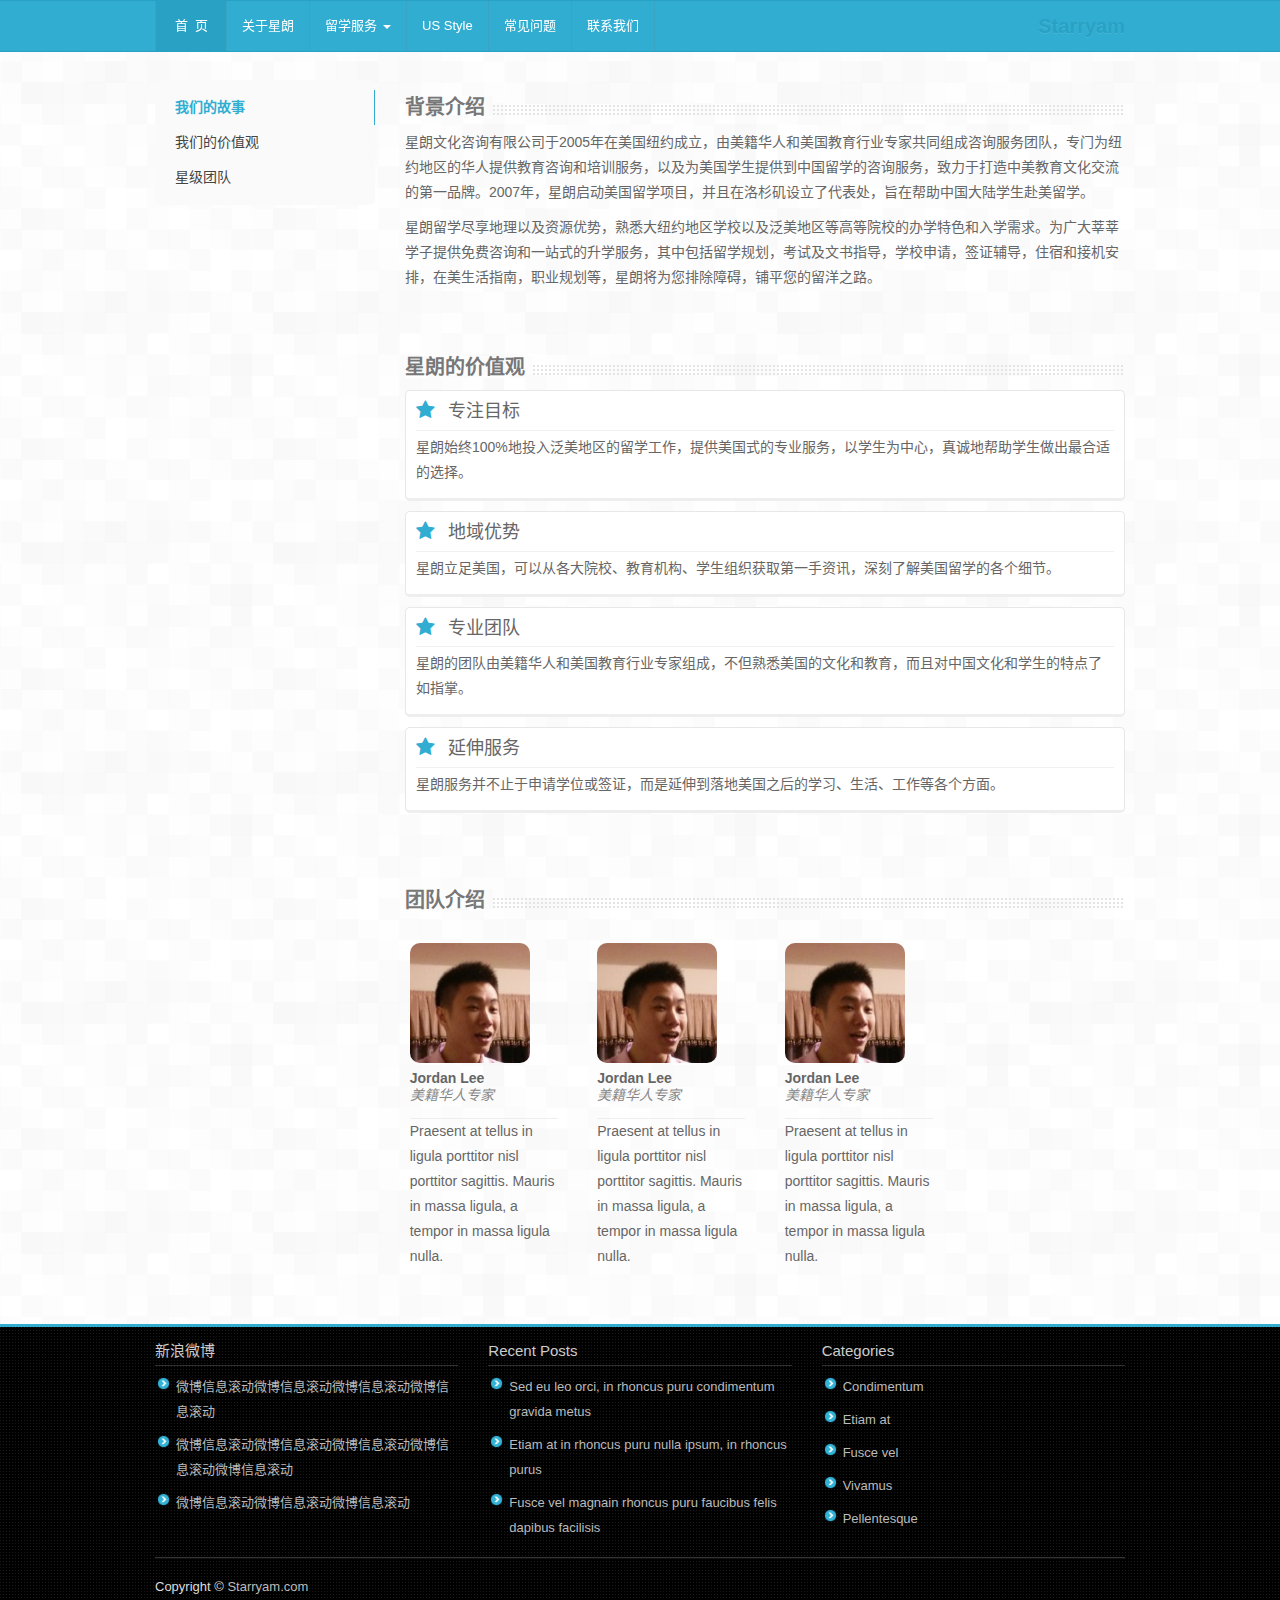
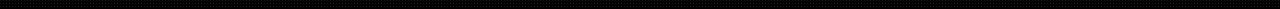
<file: HTML/about.html>
<!DOCTYPE html>
<html lang="zh-CN">
<head>
  <title>Starryam test</title>
  <meta charset="utf-8">
  <meta name="viewport" content="width=device-width, initial-scale=1.0">
  <meta name="description" content="">
  <link rel="stylesheet" href="css/bootstrap.min.css" media="screen">
  <link rel="stylesheet" href="css/base.css">
  <link rel="stylesheet" href="css/blue.css">
  <link rel="stylesheet" href="css/slider.css">
  <link rel="stylesheet" href="css/font-awesome.min.css">
  <!--[if IE 7]>
    <link rel="stylesheet" href="css/font-awesome-ie7.min.css">
  <![endif]-->
  <!-- HTML5 shim and Respond.js IE8 support of HTML5 elements and media queries -->
  <!--[if lt IE 9]>
    <script src="js/html5shiv.js"></script>
    <script src="js/respond.min.js"></script>
  <![endif]-->
</head>
<body>
  <div id="bootstrapCssTest" class="hide"></div>
  <!--[if lte IE 6]><p class="browser-support">
    我们的网站可能无法在您的浏览器上正常显示。请更新一个新版本的浏览器：<br>
    <a href="//www.google.com/chrome">Google Chrome</a>
    <a href="//www.mozilla.org/firefox">Firefox</a>
    <a href="//www.microsoft.com/windows/internet-explorer/">Internet Explorer</a>
  </p><![endif]-->

  <header role="banner">
    <!-- Navigation Starts -->
    <div class="navbar navbar-default navbar-fixed-top">
      <div class="container">
        <button type="button" class="navbar-toggle" data-toggle="collapse" data-target=".navbar-ex1-collapse">
          <span class="sr-only">Toggle navigation</span>
          <span class="icon-bar"></span>
          <span class="icon-bar"></span>
          <span class="icon-bar"></span>
        </button>
        <a class="navbar-brand" href="#">Starryam</a>
        <nav class="collapse navbar-collapse navbar-ex1-collapse" role="navigation">
          <ul class="nav navbar-nav">
            <li class="active"><a href="#">&nbsp;首&nbsp;&nbsp;页&nbsp;</a></li>
            <li><a href="#">关于星朗</a></li>
            <li class="dropdown">
              <a href="#" class="dropdown-toggle" data-toggle="dropdown">留学服务 <b class="caret"></b></a>
              <ul class="dropdown-menu">
                <li><a href="#">高中项目</a></li>
                <li><a href="#">本科项目</a></li>
                <li><a href="#">硕博项目</a></li>
              </ul>
            </li>
            <li><a href="#">US Style</a></li>
            <li><a href="#">常见问题</a></li>
            <li><a href="#">联系我们</a></li>
          </ul>
        </nav>
      </div>
    </div>
    <!-- Navigation Ends -->
    <!-- Home banner Starts -->
    <!-- <div class="home-banner-narrow">
      <div class="container">
        <div class="row">
        </div>
      </div>
    </div> -->
    <!-- Home banner Ends -->
  </header>

  <!-- Main content strats -->
  <main role="main">
    <div class="container">
      <div class="row">
        <div class="col-md-3">
          <div class="hidden-print" id="sidenav">
            <ul class="nav sidenav">
              <li><a href="#bg">我们的故事</a></li>
              <li>
                <a href="#feature">我们的价值观</a>
                <ul class="nav">
                  <li><a href="#feature1">专注目标</a></li>
                  <li><a href="#feature2">地域优势</a></li>
                  <li><a href="#feature3">专业团队</a></li>
                  <li><a href="#feature4">延伸服务</a></li>
                </ul>
              </li>
              <li><a href="#team">星级团队</a></li>
            </ul>
          </div>
        </div>

        <div class="col-md-9">

          <div class="section" id="bg">
            <h3><span>背景介绍</span></h3>
            <!-- para -->
            <p>星朗文化咨询有限公司于2005年在美国纽约成立，由美籍华人和美国教育行业专家共同组成咨询服务团队，专门为纽约地区的华人提供教育咨询和培训服务，以及为美国学生提供到中国留学的咨询服务，致力于打造中美教育文化交流的第一品牌。2007年，星朗启动美国留学项目，并且在洛杉矶设立了代表处，旨在帮助中国大陆学生赴美留学。</p>
            <p>星朗留学尽享地理以及资源优势，熟悉大纽约地区学校以及泛美地区等高等院校的办学特色和入学需求。为广大莘莘学子提供免费咨询和一站式的升学服务，其中包括留学规划，考试及文书指导，学校申请，签证辅导，住宿和接机安排，在美生活指南，职业规划等，星朗将为您排除障碍，铺平您的留洋之路。</p>
          </div>

          <div class="section" id="feature">
            <h3><span>星朗的价值观</span></h3>

            <div class="row">
              <div class="col-md-12 col-sm-3">
                <div class="feature-about">
                 <h4><span><i class="icon-star"></i> 专注目标</span></h4>
                 <p>星朗始终100%地投入泛美地区的留学工作，提供美国式的专业服务，以学生为中心，真诚地帮助学生做出最合适的选择。</p>
                </div>
              </div>
              <div class="col-md-12 col-sm-3">
                <div class="feature-about">
                 <h4><span><i class="icon-star"></i> 地域优势</span></h4>
                 <p>星朗立足美国，可以从各大院校、教育机构、学生组织获取第一手资讯，深刻了解美国留学的各个细节。</p>
                </div>
              </div>
              <div class="col-md-12 col-sm-3">
                <div class="feature-about">
                 <h4><span><i class="icon-star"></i> 专业团队</span></h4>
                 <p>星朗的团队由美籍华人和美国教育行业专家组成，不但熟悉美国的文化和教育，而且对中国文化和学生的特点了如指掌。</p>
                </div>
              </div>
              <div class="col-md-12 col-sm-3">
                <div class="feature-about">
                 <h4><span><i class="icon-star"></i> 延伸服务</span></h4>
                 <p>星朗服务并不止于申请学位或签证，而是延伸到落地美国之后的学习、生活、工作等各个方面。</p>
                </div>
              </div>
            </div>

          </div>

          <div class="section" id="team">
            <h3><span>团队介绍</span></h3>

            <div class="team">
              <div class="row">
                <!-- Staff #1 -->
                <div class="col-md-3 col-sm-3 col-xs-6">
                  <div class="staff ">
                    <div class="pic">
                      <img src="img/lee.jpg" alt="" class="img-responsive">
                    </div>
                    <div class="details">
                      <div class="desig pull-left">
                        <p class="name">Jordan Lee</p>
                        <em>美籍华人专家</em>
                      </div>
                      <div class="clearfix"></div>
                      <p class="adesc">Praesent at tellus in  ligula porttitor nisl porttitor sagittis. Mauris in massa ligula, a tempor in massa ligula nulla. </p>
                    </div>
                  </div>
                </div>
                <!-- Staff #2 -->
                <div class="col-md-3 col-sm-3 col-xs-6">
                  <div class="staff ">
                    <div class="pic">
                      <img src="img/lee.jpg" alt="" class="img-responsive">
                    </div>
                    <div class="details">
                      <div class="desig pull-left">
                        <p class="name">Jordan Lee</p>
                        <em>美籍华人专家</em>
                      </div>
                      <div class="clearfix"></div>
                      <p class="adesc">Praesent at tellus in  ligula porttitor nisl porttitor sagittis. Mauris in massa ligula, a tempor in massa ligula nulla. </p>
                    </div>
                  </div>
                </div>
                <!-- Staff #3 -->
                <div class="col-md-3 col-sm-3 col-xs-6">
                  <div class="staff ">
                    <div class="pic">
                      <img src="img/lee.jpg" alt="" class="img-responsive">
                    </div>
                    <div class="details">
                      <div class="desig pull-left">
                        <p class="name">Jordan Lee</p>
                        <em>美籍华人专家</em>
                      </div>
                      <div class="clearfix"></div>
                      <p class="adesc">Praesent at tellus in  ligula porttitor nisl porttitor sagittis. Mauris in massa ligula, a tempor in massa ligula nulla. </p>
                    </div>
                  </div>
                </div>
              </div>                 
            </div>
                
          </div>

        <!-- </div> -->

      </div>
    </div>

  </main>   

  <!-- Main content ends --> 

  <!-- Footer Starts -->

  <footer>
    <div class="container">
      <div class="row">
        <div class="col-md-4">
          <!-- Widget 1 -->
          <div class="widget">
            <h4>新浪微博</h4>
            <ul>
              <li><a href="#">微博信息滚动微博信息滚动微博信息滚动微博信息滚动</a></li>
              <li><a href="#">微博信息滚动微博信息滚动微博信息滚动微博信息滚动微博信息滚动</a></li>
              <li><a href="#">微博信息滚动微博信息滚动微博信息滚动</a></li>
            </ul>
          </div>
        </div>
        <div class="col-md-4">
          <!-- widget 2 -->
          <div class="widget">
            <h4>Recent Posts</h4>
            <ul>
              <li><a href="#">Sed eu leo orci, in rhoncus puru condimentum gravida metus</a></li>
              <li><a href="#">Etiam at in rhoncus puru nulla ipsum, in rhoncus purus</a></li>
              <li><a href="#">Fusce vel magnain rhoncus puru faucibus felis dapibus facilisis</a></li>
            </ul>
          </div>
        </div>
        <div class="col-md-4">
          <!-- Widget 3 -->
          <div class="widget">
            <h4>Categories</h4>
            <ul>
              <li><a href="#">Condimentum</a></li>
              <li><a href="#">Etiam at</a></li>
              <li><a href="#">Fusce vel</a></li>
              <li><a href="#">Vivamus</a></li>
              <li><a href="#">Pellentesque</a></li>
            </ul>
          </div>
        </div>       
      </div>
      <div class="row">
        <div class="col-md-12">
          <hr />
          <p class="copy">
            Copyright © <a href="#">Starryam.com</a>
          </p>
        </div>
      </div>
    </div>
  </footer>

  <!-- Footer Ends -->


  <script src="//lib.sinaapp.com/js/jquery/1.10.2/jquery-1.10.2.min.js"></script>
  <script>window.jQuery || document.write('<script src="js/jquery-1.10.2.min.js"><\/script>')</script>
  <script src="//lib.sinaapp.com/js/bootstrap/v3.0.0/js/bootstrap.min.js"></script>
  <script>
    if (typeof($.fn.modal) === 'undefined') {
      document.write('<script src="js/bootstrap.min.js"><\/script>');
    }
  </script>
  <script>
    $(document).ready(function() {
      if ($('#bootstrapCssTest').is(':visible') === true) {
        $('head').prepend('<link rel="stylesheet" href="css/bootstrap.min.css">');
      }
    });
  </script>
  <script src="js/modernizr.custom.js"></script>
  <script src="js/jquery.cslider.js"></script>
  <script>
    $(function() {   
      $('#da-slider').cslider({
        autoplay  : true,
        interval : 6000
      });   
    });
  </script>
  <script>
    $('body').scrollspy({ target: '#sidenav' })
  </script>
  <script>
    $('#sidenav').affix({
      offset: {
        top: 10, bottom: 5,
        bottom: function () {
          return (this.bottom = $("footer").outerHeight(true))
        }
      }
    })
  </script>

  <!-- begin olark code -->
  <script data-cfasync="false" type='text/javascript'>/*<![CDATA[*/window.olark||(function(c){var f=window,d=document,l=f.location.protocol=="https:"?"https:":"http:",z=c.name,r="load";var nt=function(){
  f[z]=function(){
  (a.s=a.s||[]).push(arguments)};var a=f[z]._={
  },q=c.methods.length;while(q--){(function(n){f[z][n]=function(){
  f[z]("call",n,arguments)}})(c.methods[q])}a.l=c.loader;a.i=nt;a.p={
  0:+new Date};a.P=function(u){
  a.p[u]=new Date-a.p[0]};function s(){
  a.P(r);f[z](r)}f.addEventListener?f.addEventListener(r,s,false):f.attachEvent("on"+r,s);var ld=function(){function p(hd){
  hd="head";return["<",hd,"></",hd,"><",i,' onl' + 'oad="var d=',g,";d.getElementsByTagName('head')[0].",j,"(d.",h,"('script')).",k,"='",l,"//",a.l,"'",'"',"></",i,">"].join("")}var i="body",m=d[i];if(!m){
  return setTimeout(ld,100)}a.P(1);var j="appendChild",h="createElement",k="src",n=d[h]("div"),v=n[j](d[h](z)),b=d[h]("iframe"),g="document",e="domain",o;n.style.display="none";m.insertBefore(n,m.firstChild).id=z;b.frameBorder="0";b.id=z+"-loader";if(/MSIE[ ]+6/.test(navigator.userAgent)){
  b.src="javascript:false"}b.allowTransparency="true";v[j](b);try{
  b.contentWindow[g].open()}catch(w){
  c[e]=d[e];o="javascript:var d="+g+".open();d.domain='"+d.domain+"';";b[k]=o+"void(0);"}try{
  var t=b.contentWindow[g];t.write(p());t.close()}catch(x){
  b[k]=o+'d.write("'+p().replace(/"/g,String.fromCharCode(92)+'"')+'");d.close();'}a.P(2)};ld()};nt()})({
  loader: "static.olark.com/jsclient/loader0.js",name:"olark",methods:["configure","extend","declare","identify"]});
  /* custom configuration goes here (www.olark.com/documentation) */
  olark.identify('5524-873-10-4992');/*]]>*/</script><noscript><a href="https://www.olark.com/site/5524-873-10-4992/contact" title="Contact us" target="_blank">Questions? Feedback?</a> powered by <a href="http://www.olark.com?welcome" title="Olark live chat software">Olark live chat software</a></noscript>
  <!-- end olark code -->

</body>
</html>
</file>
<file: HTML/css/base.css>
body {
  font: 14px 'Helvetica Neue', Helvetica, Arial, 'Hiragino Sans GB', 'Microsoft YaHei', sans-serif;
  background: #fff url('../img/body-bg.png') repeat;
  line-height: 25px;
  text-shadow: none !important;
  color: #444;
  padding-top: 50px;
}

h1, 
h2, 
h3, 
h4, 
h5, 
h6 {
  font-weight: normal;
  color: #666;
  margin: 3px 0;
  padding: 3px 0;
}

hr {
  margin: 3px 0 15px 0;
  padding: 0;
  border-top: 0;
  border-bottom: 1px solid #eee;
  height: 0;
}

.bor {
  height: 20px;
  margin: 20px 0 15px 0;
  background: url('../img/dot.png') repeat-x;
}

.center {
  text-align: center;
}

a:hover,
a:active,
a:focus {
  outline: 0;
}

:focus {
  outline: none;
}

::-moz-focus-inner {
  border: 0;
}

.form {
  margin: 10px 0;
}

.well {
  padding: 5px 10px;
  background: #eee url('../img/element-bg.png') repeat;
}

/* Image alignment for WP */

.alignleft,
img.alignleft {
  margin-right: 8px;
  margin-top: 5px;
  display: inline;
  float: left;
}

.alignright,
img.alignright {
  margin-left: 8px;
  margin-top: 5px;
  display: inline;
  float: right;
}
   
.aligncenter,
img.aligncenter {
  margin-right: auto;
  margin-left: auto;
  display: block;
  clear: both;
}

/* Button */

.button {
  margin: 10px 0px;
}

.button a,
.button a:visited {
  color: #fff;
  padding: 2px 10px;
  font-size: 14px;
  border-radius: 5px;
  display: inline-block;
  text-align: center;
  behavior: url('js/PIE.htc');
}

.button a:hover {
  color: #fff;
  text-decoration: none;
}

a.btn,
a.btn:visited,
a.btn:hover {
  color: #333 !important;
}

a.btn-primary,
a.btn-primary:visited,
a.btn-primary:hover,
a.btn-warning,
a.btn-warning:visited,
a.btn-warning:hover,
a.btn-danger,
a.btn-danger:visited,
a.btn-danger:hover,
a.btn-success,
a.btn-success:visited,
a.btn-success:hover,
a.btn-info,
a.btn-info:visited,
a.btn-info:hover,
a.btn-inverse,
a.btn-inverse:visited,
a.btn-inverse:hover {
  color: #fff !important;
}

.container {
  max-width: 1000px;
}

.browser-support {
  margin: 0;
  background-color: #a94d59;
  color: #fff;
  font-weight: bold;
  padding: 10px;
  line-height: 1.6em;
}
.browser-support a,
.browser-support a:hover {
  color: #fff;
  text-decoration: underline;
  margin-right: 1.5em;
}

/* Navigation */

.navbar {
  margin: 0;
}

.navbar > .container {
  max-width: 1000px;
}

.navbar {
  border-radius: 0;
  background-image: none;
  background-repeat: no-repeat;
  filter: none !important;
  border-left: 0 !important;
  border-right: 0 !important;
}

.navbar-collapse {
  padding-left: 0;
}

.navbar .navbar-brand {
  padding-right: 0;
  padding-left: 0;
  float: right;
  font-weight: bold;
  font-size: 20px;
  line-height: 20px;
  text-shadow: 0 1px 0 rgba(255,255,255,.1), 0 0 30px rgba(255,255,255,.125);
  -webkit-transition: all .2s linear;
  -moz-transition: all .2s linear;
  -o-transition: all .2s linear;
  transition: all .2s linear;
}

.navbar .navbar-brand:hover {
  color: #fff;
  text-decoration: none;
  text-shadow: 0 1px 0 rgba(255,255,255,.1), 0 0 30px rgba(255,255,255,.4);  
}

.navbar button {
  font-size: 13px;
  padding: 8px 10px;
  color: #fff !important;
  text-shadow: none !important;
}

.navbar button:hover {
  color: #fff !important;
} 

.navbar-default .navbar-toggle .icon-bar {
  background-color: #fff;
}

.navbar .caret {
  border-top-color: #fff !important;
  border-bottom-color: #fff !important;
}

.navbar .nav > li > a {
  text-shadow: none !important;
  padding: 15px;
  color: #fff !important;
  -webkit-transition: background 1s ease;
  -moz-transition: background 1s ease;
  -o-transition: background 1s ease;
  transition: background 1s ease;
  font-size: 13px !important;
}

.navbar .nav > li > a:hover {
  color: #fff !important;
  -webkit-transition: background 1s ease;
  -moz-transition: background 1s ease;
  -o-transition: background 1s ease;
  transition: background 1s ease;
}

.navbar .nav .active > a,
.navbar .nav .active > a:hover,
.navbar .nav .active > a:focus {
  color: #ffffff;
  box-shadow: none;
}

.nav-collapse a {
  font-weight: normal !important;
  text-shadow: none !important;
}

.dropdown-menu{
  border-radius: 0 !important;
  box-shadow: none !important;
  border-bottom: none !important;
  padding: 0 0;
  margin: 0;
  text-shadow: none !important;
  z-index: 2000;
}

.dropdown-menu a {
  padding: 8px 10px !important;
  color: #fff !important;
  -webkit-transition: background 1s ease;
  -moz-transition: background 1s ease;
  -o-transition: background 1s ease;
  transition: background 1s ease;
  font-size: 13px !important;
  text-shadow: none !important;
}

.dropdown-menu a:hover,
.dropdown-menu a:focus {
  filter: none !important;
  -webkit-transition: background 1s ease;
  -moz-transition: background 1s ease;
  -o-transition: background 1s ease;
  transition: background 1s ease;
}

.dropdown-menu::after,
.dropdown-menu::before {
  border: none !important;
}

/* Sidebar Navigation */

#sidenav.affix {
  position: static;
}

.sidenav {
  margin-top: 30px;
  margin-bottom: 30px;
  padding-top: 10px;
  padding-bottom: 10px;
  text-shadow: 0 1px 0 #fff;
  background-color: #fafafa;
  border-radius: 5px;
}

#sidenav .nav > li > a {
  display: block;
  color: #444;
  padding: 5px 20px;
}

#sidenav .nav > li > a:hover,
#sidenav .nav > li > a:focus {
  text-decoration: none;
  background-color: #eaeaea;
  border-right: 1px solid #dadada;
}

#sidenav .nav > .active > a,
#sidenav .nav > .active:hover > a,
#sidenav .nav > .active:focus > a {
  font-weight: bold;
  background-color: transparent;
}

#sidenav .nav .nav {
  display: none; /* Hide by default, but at >768px, show it */
  margin-bottom: 8px;
}

#sidenav .nav .nav > li > a {
  padding-top:    3px;
  padding-bottom: 3px;
  padding-left: 30px;
  font-size: 90%;
}

/* Home banner */

.home-banner {
  height: 300px;
  border-bottom: 1px solid #ddd;
  background: url('../img/banner144.jpg') 50% no-repeat;
}

.logo {
  float: left;
  width: 100px;
  padding-left: 15px;
  padding-top: 25px;
}

.logo a,
.logo a:visited,
.logo a:hover {
  color: #fff;
  text-decoration: none;
  font-size: 40px;
  line-height: 50px;
}

.slogan {
  color: #fff;
  float: right;
  padding: 80px 30% 0 0;
  font-size: 20px;
  text-align: right;
}

.slogan p {
  font-size: 31.5px;
}

/* Features */

.feature-sector {
  width: 100%;
}

.feature {
  width: 200px;
  height: 200px;
  margin: 10px auto;
  background: #eee url("../img/element-bg.png") repeat;
  border-radius: 250px;
  border: 5px solid #fff;
  box-shadow: 0 0 3px #aaa;
  text-align: center;
  -webkit-transition: border 1s ease;
  -moz-transition: border 1s ease;
  -o-transition: border 1s ease;
  transition: border 1s ease;
  behavior: url('js/PIE.htc');
}

.feature:hover {
  -webkit-transition: border 1s ease;
  -moz-transition: border 1s ease;
  -o-transition: border 1s ease;
  transition: border 1s ease;
}

.fmatter {
  width: 80%;
  margin: 10px auto;
  padding-top: 15px;
  line-height: 19px;
  font-size: 13px;
  color: #666;
}

.fmatter i {
  font-size: 40px;
  width: 40px;
  margin-bottom: 12px;
}

.feature-about {
  background:#fff;
  padding:3px 10px;
  border:1px solid #e7e7e7;
  margin-bottom:10px;
  border-radius:5px;
  border-bottom:3px solid #eee;
}

.feature-about h4 {
  padding:3px 0px 8px 0px;
  margin:3px 0px 4px 0px;
  border-bottom:1px solid #f1f1f1;
}

.feature-about i {
  font-size:20px;
  margin-top:3px;
  margin-right:8px;
}

/* About */

.about-hero {
  margin-top: 20px;
  padding: 15px 20px 10px 20px;
  background: #fafafa;
  border-radius: 4px;
  box-shadow: inset 0px 0px 1px #ccc;
  border: 1px solid #eee;
  font-size: 15px;
  behavior: url('js/PIE.htc');
}

.team {
  margin-top: 20px;
}

.team .staff {
  float: left;
}

.team .pic {
  margin-bottom: 5px;
}

.team .pic img {
  max-width: 120px;
  border-radius: 10px;
  behavior: url('js/PIE.htc');
}

.team .details {
  margin-top: 10px;
  margin-bottom: 20px;
}

.team .details .name {
  font-weight: bold;
  line-height: 10px;
  padding: 0;
  margin: 0;
}

.team .details em {
  color: #888;
}

.team .details .adesc {
  max-width: 300px;
  margin: 0 auto;
  border-top: 1px solid #eee;
  margin-top: 10px;
}

/* Testimonial */

.testimonial {
  background: #fff;
  padding: 8px 12px;
  margin: 5px 0 0 0;
  border: 1px solid #eee;
  color: #777;
  font-style: italic;
}

.testimonial img {
  border-radius: 10px;
  float: right;
  width: 50%;
  max-width: 120px;
  padding-left: 1em;
  padding-bottom: 1em;
  behavior: url('js/PIE.htc');
}

.testimonial-arrow {
  border-style: dashed;
  border-color: transparent;
  border-width: .63em;
  display: -moz-inline-box;
  display: inline-block;
  font-size: 12px;
  line-height: 0;
  height: 0;
  line-height: 0;
  position: relative;
  vertical-align: middle;
  width: 0;
  border-top-width: 1em;
  border-top-style: solid;
  top: -6px;
  left: 20px;
}

.tauth {
  position: relative;
  top: -6px;
  color: #888;
  left: 10px;
  font-weight: 700;
}

/* Recent Posts */

.recent-post h4 {
  padding-bottom: 8px;
  margin-bottom: 8px;
  border-bottom: 1px solid #eee;
}

.rpost {
  width: 100%;
  border-bottom: 2px solid #eee;
  margin: 0 auto;
  margin-bottom: 10px;
  margin-top: 5px;
  max-width: 220px;
}

.rpost:hover {
  -webkit-transition: border-bottom 1s ease;
  -moz-transition: border-bottom 1s ease;
  -o-transition: border-bottom 1s ease;
  transition: border-bottom 1s ease;
}

.rpost-sector h5 {
  margin: 3px 0;
  padding: 3px 0;
}

.rpost-sector .rdetails {
  line-height: 22px;
  padding: 5px;
  background: #fafafa;
  text-align: center;
}

.rpost-sector .rdetails:hover {
  background: #f7f7f7;
  -webkit-transition: background 1s ease;
  -moz-transition: background 1s ease;
  -o-transition: background 1s ease;
  transition: background 1s ease;
}

.modal img {
  width: 100%;
  max-width: 150px;
}

/* Footer */

footer {
  background: #222 url('../img/fbg.png') repeat;
  margin-top: 10px;
  font-size: 13px;
  padding-top: 10px;
  color: #ddd;
}

footer hr {
  border-top: 1px solid #333;
  padding: 0;
  border-bottom: 1px solid #111;
}

footer h4 {
  font-size: 15px;
  padding-bottom: 6px;
  border-bottom: 1px solid #313131;
  margin-bottom: 4px;
  color: #ccc;
}

footer a,
footer a:visited {
  color: #bbb;
}

footer a:hover {
  color: #888;
  text-decoration: none;
}

footer ul {
  list-style-type: none !important;
  padding: 0;
  margin: 0;
}

footer ul li {
  background-repeat: no-repeat;
  background-position: 2px 7px; 
  background-size:13px 13px;
  padding: 4px 0;
  padding-left: 21px; 
}

footer .widget {
  margin-bottom: 10px;
}

.section {
  padding-top: 90px;
  margin-top: -50px;
  margin-bottom: 20px;
}

.section h3 {
  padding: 0;
  margin: 0 0 5px 0;
  font-size: 20px;
  font-weight: bold;
  line-height: 35px;
  color: #777;
  background: url('../img/dot.png') left center repeat-x;
  background-size: 4px 20px;
}

.section h3 span {
  background: #fff url('../img/body-bg.png') repeat;
  padding-right: 8px;
}

.section p {
 color: #666;
}

/* Responsive */

@media (max-width: 480px) {
  .da-slide h2 {
    width: 100%;
    font-size: 30px;
    top: 40px;
  }
  .da-slide p {
    width: 80%;
    font-size: 15px;
    top: 90px;
  }
  .da-slide .da-link {
    top: 180px;
  }
  .da-slide .da-img {
    display: none;
  }
  .team .staff {
    width: 50%;
  }
  .team .pic img {
    width: 100%;
    max-width: 120px;
  }
}

@media (max-width: 767px) {
  .container {
    max-width: 100%;
  }
  .navbar-fixed-top {
    margin-bottom: 0 !important;
  }
  .navbar .navbar-brand {
    float: left;
  }
  .logo {
    width: 100%;
    text-align: center;
  }
  .slogan {
    padding: 100px 0 0 0;
    float: none;
    text-align: center;
  }
  .navbar .nav {
    border: 0 !important;
  }
  .navbar .nav > li > a {
    border: 0 !important;
  }
  .navbar-collapse {
    padding-left: 15px;
  }
  .dropdown-menu a {
    border-bottom: none !important;
  } 
  .team {
    text-align: center;
  }
  .team .staff {
    padding: 6%;
  }
  .desig {
    float: none;
    display: block;
    clear: both;
  }
  footer {
    padding: 10px 20px;
  } 
}

@media (min-width: 768px) and (max-width: 991px) {
  .navbar-fixed-top {
    margin-bottom: 0 !important;
  }
  .navbar .nav {
    border: 0 !important;
  }
  .navbar .nav > li > a {
    border: 0 !important;
  }
  .dropdown-menu a {
    border-bottom: none !important;
  }
  .slogan {
    padding: 80px 30% 0 0;
  }
  .team .staff {
    padding: 1.5%;
  }
}

@media screen and (min-width: 992px) {
  #sidenav .nav > .active > ul {
    display: block;
  }
  #sidenav.affix,
  #sidenav.affix-bottom {
    width: 220px;
  }
  #sidenav.affix {
    position: fixed; /* Undo the static from mobile first approach */
    top: 80px;
  }
  #sidenav.affix-bottom {
    position: absolute; /* Undo the static from mobile first approach */
  }
  #sidenav.affix-bottom .sidenav,
  #sidenav.affix .sidenav {
    margin-top: 0;
    margin-bottom: 0;
  }
  .team .staff {
    padding: 3%;
  }
}


@media (min-width: 1441px) {
  .home-banner {
    height: 350px;
    border-bottom: 1px solid #ddd;
    background: url('../img/banner168.jpg') 50% no-repeat;
  }
}

@media (min-width: 1681px) {
  .home-banner {
    height: 400px;
    border-bottom: 1px solid #ddd;
    background: url('../img/banner192.jpg') 50% no-repeat;
  }
}
</file>
<file: HTML/css/blue.css>
/* Blue Color CSS */

.color {
  color: #30add1;
}

.content ul li {
  background-image: url("../img/list-b.png");
}

a,
a:visited {
  color: #30add1;
}

a:hover {
  color: #29a1c4;
}

.button a,
.button a:visited {
  background: #30add1;
  border-bottom: 2px solid #29a1c4;
}

.button a:hover {
  background: #29a1c4;
}

.navbar {
  background: #30add1 !important;
  border-top: 1px solid #29a1c4 !important;
  border-bottom: 1px solid #29a1c4 !important; 
}

.navbar .navbar-brand {
  color: #29a1c4;
}

.nav .open>a,
.nav .open>a:hover,
.nav .open>a:focus {
  border-color: #3ba4c2;
}

.navbar button {
  background: #29a1c4 !important;
  border: 0;
}

.navbar button:hover {
  background: #29a1c4 !important;
  border: 0;
}

.navbar .navbar-collapse {
  border-color: #3ba4c2;
}

.navbar .nav {
  border-right: 1px solid #3ba4c2;
}

.navbar .nav > li > a {
  background: #30add1; 
  border-left: 1px solid #3ba4c2;
}

.navbar .nav > li > a:hover {
  background: #29a1c4 !important;
}

.navbar .nav .active > a,
.navbar .nav .active > a:hover,
.navbar .nav .active > a:focus {
  background: #29a1c4 !important;
}

#sidenav .nav > .active > a,
#sidenav .nav > .active:hover > a,
#sidenav .nav > .active:focus > a {
  color: #30add1;
  border-right: 1px solid #30add1;
}

.dropdown-toggle {
  background: #30add1 !important;
}

.dropdown-menu {
  background: #30add1 !important;
  border: 1px solid #29a1c4;
}

.dropdown-menu a {
  background: #30add1 !important;
  border-bottom: 1px solid #29a1c4;
}

.dropdown-menu a:hover,
.dropdown-menu a:focus {
  background: #29a1c4 !important;
}

/* Slider */

.da-slider {
  border-top: 4px solid #30add1;
  border-bottom: 4px solid #30add1;
}

.da-slide h2 {
  color: #30add1;
}

.da-slide .da-link {
  background: #30add1;
}

/* About */

.about-hero .highlight {
  color: #29a1c4;
}

.about .asocial i {
  background: #30add1;
}

/* Feature */

.feature:hover {
  border: 5px solid #30add1;
}

.fmatter i {
  color: #30add1;
}

/* Testimonial */

.testimonial {
  border-bottom: 2px solid #30add1;
}

.testimonial-arrow {
  border-top-color: #30add1;
}

.rpost:hover {
  border-bottom: 2px solid #30add1;
}

.accordion-heading i {
  color: #30add1;
}

.process i {
  color: #30add1;
}

.process-meta span {
  background: #30add1;
}

.feat h4 i {
  color: #30add1;
}

.posts .tags a {
  background: #30add1;
  border: 1px solid #29a1c4;
  border-bottom: 3px solid #29a1c4;
}

.posts .tags a:hover {
  border-bottom: 3px solid #30add1;
  background: #29a1c4;
  border: 1px solid #29a1c4;
}

.paging a:hover {
  background: #30add1;
  border:1px solid #29a1c4;
}

.paging .current {
  background: #30add1;
  border:1px solid #29a1c4;
}

.feature-about i{
color:#30add1;
}

.nav-tabs > li > a:hover {
  background: #30add1;
}

footer {
  border-top: 3px solid #30add1;
}

footer ul li {
  background-image: url("../img/list-b.png");
}
</file>
<file: HTML/css/slider.css>
.da-slider {
  width: 100%;
  height: 300px;
  position: relative;
  margin: 10px auto;
  margin-bottom: 20px;
  overflow: hidden;
  background: url('../img/element-bg.png') repeat 0 0;
    border-bottom: 1px solid #eee;
/*  box-shadow: 0 1px 1px rgba(0,0,0,.2), 0 -2px 1px #fff;
  behavior: url('js/PIE.htc');*/
  -webkit-transition: background-position 1.4s ease-in-out .3s;
  -moz-transition: background-position 1.4s ease-in-out .3s;
  -o-transition: background-position 1.4s ease-in-out .3s;
  -ms-transition: background-position 1.4s ease-in-out .3s;
  transition: background-position 1.4s ease-in-out .3s;
}
.da-slide {
  position: absolute;
  width: 100%;
  height: 100%;
  top: 0;
  left: 0;
  text-align: left;
}
.da-slide-current {
  z-index: 500;
}
.da-slider-fb .da-slide {
  left: 100%;
}
.da-slider-fb .da-slide.da-slide-current {
  left: 0px;
}
.da-slide h2,
.da-slide p,
.da-slide .da-link,
.da-slide .da-img {
  position: absolute;
  opacity: 0;
  left: 110%;
}
.da-slider-fb .da-slide h2,
.da-slider-fb .da-slide p,
.da-slider-fb .da-slide .da-link {
  left: 10%;
  opacity: 1;
}
.da-slider-fb .da-slide .da-img {
  left: 60%;
  opacity: 1;
}
.da-slide h2 {
  color: #777;
  font-size: 46px;
  width: 50%;
  top: 20px;
  white-space: nowrap;
  font-weight: 700;
}
.da-slide p {
  width: 45%;
  top: 85px;
  color: #888;
  font-size: 15px;
  line-height: 26px;
  height: 80px;
  overflow: hidden;
  font-weight: 400;
  /*font-style: italic;*/
}
.da-slide .da-img {
  text-align: center;
  width: 30%;
  top: 85px;
  height: 230px;
  line-height: 320px;
  left: 110%; /*60%*/
}

.da-slide .da-link {
  top: 190px; /*depends on p height*/
  border-radius: 30px;
  box-shadow: 0 1px 1px rgba(0,0,0,.1);
  color: #fff;
  text-shadow: 1px 1px 1px rgba(0,0,0,.2);
  padding: 3px 15px 3px;
  font-size: 15px;
  line-height: 30px;
  width: auto;
  text-align: center;
  behavior: url('js/PIE.htc');
}
.da-slide .da-link:hover {
  background: #777;
    text-decoration: none;
}
.da-dots {
  width: 100%;
  position: absolute;
  text-align: center;
  left: 0;
  bottom: 20px;
  z-index: 1000;
  -moz-user-select: none;
  -webkit-user-select: none;
}
.da-dots span {
  display: inline-block;
  position: relative;
  width: 12px;
  height: 12px;
  border-radius: 50%;
  background: #ddd;
  margin: 3px;
  cursor: pointer;
  box-shadow: 
    1px 1px 1px rgba(0,0,0,.1) inset, 
    1px 1px 1px rgba(255,255,255,.1);
  behavior: url('js/PIE.htc');
}
.da-dots span.da-dots-current:after {
  content: '';
  width: 8px;
  height: 8px;
  position: absolute;
  top: 2px;
  left: 2px;
  border-radius: 50%;
  background: rgb(255,255,255);
  background: -moz-linear-gradient(top, rgba(255,255,255,1) 0%, rgba(246,246,246,1) 47%, rgba(237,237,237,1) 100%);
  background: -webkit-gradient(linear, left top, left bottom, color-stop(0%,rgba(255,255,255,1)), color-stop(47%,rgba(246,246,246,1)), color-stop(100%,rgba(237,237,237,1)));
  background: -webkit-linear-gradient(top, rgba(255,255,255,1) 0%,rgba(246,246,246,1) 47%,rgba(237,237,237,1) 100%);
  background: -o-linear-gradient(top, rgba(255,255,255,1) 0%,rgba(246,246,246,1) 47%,rgba(237,237,237,1) 100%);
  background: -ms-linear-gradient(top, rgba(255,255,255,1) 0%,rgba(246,246,246,1) 47%,rgba(237,237,237,1) 100%);
  background: linear-gradient(top, rgba(255,255,255,1) 0%,rgba(246,246,246,1) 47%,rgba(237,237,237,1) 100%);
  filter: progid:DXImageTransform.Microsoft.gradient( startColorstr='#ffffff', endColorstr='#ededed',GradientType=0 );
}
.da-arrows {
  -moz-user-select: none;
  -webkit-user-select: none;
}
.da-arrows span {
  position: absolute;
  top: 50%;
  height: 30px;
  width: 30px;
  border-radius: 50%;
  background: #ddd;
  cursor: pointer;
  z-index: 1000;
  opacity: 0;
  box-shadow: 
    1px 1px 1px rgba(0,0,0,.1) inset, 
    1px 1px 1px rgba(255,255,255,.1);
  -webkit-transition: opacity .4s ease-in-out .2s;
  -moz-transition: opacity .4s ease-in-out .2s;
  -o-transition: opacity .4s ease-in-out .2s;
  -ms-transition: opacity .4s ease-in-out .2s;
  transition: opacity .4s ease-in-out .2s;
  behavior: url('js/PIE.htc');
}
.da-slider:hover .da-arrows span {
  opacity: 1;
}
.da-arrows span:after {
  content: '';
  position: absolute;
  width: 20px;
  height: 20px;
  top: 5px;
  left: 5px;
  background: transparent url('../img/arrows.png') no-repeat top left;
  border-radius: 50%;
  box-shadow: 1px 1px 2px rgba(0,0,0,.1);
  behavior: url('js/PIE.htc');
}
.da-arrows span:hover:after {
  box-shadow: 1px 1px 4px rgba(0,0,0,.3);
  behavior: url('js/PIE.htc');
}
.da-arrows span:active:after {
  box-shadow: 1px 1px 1px rgba(255,255,255,.1);
  behavior: url('js/PIE.htc');
}
.da-arrows span.da-arrows-next:after {
  background-position: top right;
}
.da-arrows span.da-arrows-prev {
  left: 15px;
}
.da-arrows span.da-arrows-next {
  right: 15px;
}

.da-slide-current h2,
.da-slide-current p,
.da-slide-current .da-link {
  left: 10%;
  opacity: 1;
}
.da-slide-current .da-img {
  left: 60%;
  opacity: 1;
}
/* Animation classes and animations */

/* Slide in from the right*/
.da-slide-fromright h2 {
  -webkit-animation: fromRightAnim1 .6s ease-in .8s both;
  -moz-animation: fromRightAnim1 .6s ease-in .8s both;
  -o-animation: fromRightAnim1 .6s ease-in .8s both;
  -ms-animation: fromRightAnim1 .6s ease-in .8s both;
  animation: fromRightAnim1 .6s ease-in .8s both;
}
.da-slide-fromright p {
  -webkit-animation: fromRightAnim2 .6s ease-in .8s both;
  -moz-animation: fromRightAnim2 .6s ease-in .8s both;
  -o-animation: fromRightAnim2 .6s ease-in .8s both;
  -ms-animation: fromRightAnim2 .6s ease-in .8s both;
  animation: fromRightAnim2 .6s ease-in .8s both;
}
.da-slide-fromright .da-link {
  -webkit-animation: fromRightAnim3 .4s ease-in 1.2s both;
  -moz-animation: fromRightAnim3 .4s ease-in 1.2s both;
  -o-animation: fromRightAnim3 .4s ease-in 1.2s both;
  -ms-animation: fromRightAnim3 .4s ease-in 1.2s both;
  animation: fromRightAnim3 .4s ease-in 1.2s both;
}
.da-slide-fromright .da-img {
  -webkit-animation: fromRightAnim4 .6s ease-in .8s both;
  -moz-animation: fromRightAnim4 .6s ease-in .8s both;
  -o-animation: fromRightAnim4 .6s ease-in .8s both;
  -ms-animation: fromRightAnim4 .6s ease-in .8s both;
  animation: fromRightAnim4 .6s ease-in .8s both;
}
@-webkit-keyframes fromRightAnim1 {
  0%{ left: 110%; opacity: 0; }
  100%{ left: 10%; opacity: 1; }
}
@-webkit-keyframes fromRightAnim2 {
  0%{ left: 110%; opacity: 0; }
  100%{ left: 10%; opacity: 1; }
}
@-webkit-keyframes fromRightAnim3 {
  0%{ left: 110%; opacity: 0; }
  1%{ left: 10%; opacity: 0; }
  100%{ left: 10%; opacity: 1; }
}
@-webkit-keyframes fromRightAnim4 {
  0%{ left: 110%; opacity: 0; }
  100%{ left: 60%; opacity: 1; }
}

@-moz-keyframes fromRightAnim1 {
  0%{ left: 110%; opacity: 0; }
  100%{ left: 10%; opacity: 1; }
}
@-moz-keyframes fromRightAnim2 {
  0%{ left: 110%; opacity: 0; }
  100%{ left: 10%; opacity: 1; }
}
@-moz-keyframes fromRightAnim3 {
  0%{ left: 110%; opacity: 0; }
  1%{ left: 10%; opacity: 0; }
  100%{ left: 10%; opacity: 1; }
}
@-moz-keyframes fromRightAnim4 {
  0%{ left: 110%; opacity: 0; }
  100%{ left: 60%; opacity: 1; }
}

@-o-keyframes fromRightAnim1 {
  0%{ left: 110%; opacity: 0; }
  100%{ left: 10%; opacity: 1; }
}
@-o-keyframes fromRightAnim2 {
  0%{ left: 110%; opacity: 0; }
  100%{ left: 10%; opacity: 1; }
}
@-o-keyframes fromRightAnim3 {
  0%{ left: 110%; opacity: 0; }
  1%{ left: 10%; opacity: 0; }
  100%{ left: 10%; opacity: 1; }
}
@-o-keyframes fromRightAnim4 {
  0%{ left: 110%; opacity: 0; }
  100%{ left: 60%; opacity: 1; }
}

@-ms-keyframes fromRightAnim1 {
  0%{ left: 110%; opacity: 0; }
  100%{ left: 10%; opacity: 1; }
}
@-ms-keyframes fromRightAnim2 {
  0%{ left: 110%; opacity: 0; }
  100%{ left: 10%; opacity: 1; }
}
@-ms-keyframes fromRightAnim3 {
  0%{ left: 110%; opacity: 0; }
  1%{ left: 10%; opacity: 0; }
  100%{ left: 10%; opacity: 1; }
}
@-ms-keyframes fromRightAnim4 {
  0%{ left: 110%; opacity: 0; }
  100%{ left: 60%; opacity: 1; }
}

@keyframes fromRightAnim1 {
  0%{ left: 110%; opacity: 0; }
  100%{ left: 10%; opacity: 1; }
}
@keyframes fromRightAnim2 {
  0%{ left: 110%; opacity: 0; }
  100%{ left: 10%; opacity: 1; }
}
@keyframes fromRightAnim3 {
  0%{ left: 110%; opacity: 0; }
  1%{ left: 10%; opacity: 0; }
  100%{ left: 10%; opacity: 1; }
}
@keyframes fromRightAnim4 {
  0%{ left: 110%; opacity: 0; }
  100%{ left: 60%; opacity: 1; }
}
/* Slide in from the left*/
.da-slide-fromleft h2 {
  -webkit-animation: fromLeftAnim1 .6s ease-in .6s both;
  -moz-animation: fromLeftAnim1 .6s ease-in .6s both;
  -o-animation: fromLeftAnim1 .6s ease-in .6s both;
  -ms-animation: fromLeftAnim1 .6s ease-in .6s both;
  animation: fromLeftAnim1 .6s ease-in .6s both;
}
.da-slide-fromleft p {
  -webkit-animation: fromLeftAnim2 .6s ease-in .6s both;
  -moz-animation: fromLeftAnim2 .6s ease-in .6s both;
  -o-animation: fromLeftAnim2 .6s ease-in .6s both;
  -ms-animation: fromLeftAnim2 .6s ease-in .6s both;
  animation: fromLeftAnim2 .6s ease-in .6s both;
}
.da-slide-fromleft .da-link {
  -webkit-animation: fromLeftAnim3 .4s ease-in 1.2s both;
  -moz-animation: fromLeftAnim3 .4s ease-in 1.2s both;
  -o-animation: fromLeftAnim3 .4s ease-in 1.2s both;
  -ms-animation: fromLeftAnim3 .4s ease-in 1.2s both;
  animation: fromLeftAnim3 .4s ease-in 1.2s both;
}
.da-slide-fromleft .da-img {
  -webkit-animation: fromLeftAnim4 .6s ease-in .6s both;
  -moz-animation: fromLeftAnim4 .6s ease-in .6s both;
  -o-animation: fromLeftAnim4 .6s ease-in .6s both;
  -ms-animation: fromLeftAnim4 .6s ease-in .6s both;
  animation: fromLeftAnim4 .6s ease-in .6s both;
}
@-webkit-keyframes fromLeftAnim1 {
  0%{ left: -110%; opacity: 0; }
  100%{ left: 10%; opacity: 1; }
}
@-webkit-keyframes fromLeftAnim2 {
  0%{ left: -110%; opacity: 0; }
  100%{ left: 10%; opacity: 1; }
}
@-webkit-keyframes fromLeftAnim3 {
  0%{ left: -110%; opacity: 0; }
  1%{ left: 10%; opacity: 0; }
  100%{ left: 10%; opacity: 1; }
}
@-webkit-keyframes fromLeftAnim4 {
  0%{ left: -110%; opacity: 0; }
  100%{ left: 60%; opacity: 1; }
}

@-moz-keyframes fromLeftAnim1 {
  0%{ left: -110%; opacity: 0; }
  100%{ left: 10%; opacity: 1; }
}
@-moz-keyframes fromLeftAnim2 {
  0%{ left: -110%; opacity: 0; }
  100%{ left: 10%; opacity: 1; }
}
@-moz-keyframes fromLeftAnim3 {
  0%{ left: -110%; opacity: 0; }
  1%{ left: 10%; opacity: 0; }
  100%{ left: 10%; opacity: 1; }
}
@-moz-keyframes fromLeftAnim4 {
  0%{ left: -110%; opacity: 0; }
  100%{ left: 60%; opacity: 1; }
}

@-o-keyframes fromLeftAnim1 {
  0%{ left: -110%; opacity: 0; }
  100%{ left: 10%; opacity: 1; }
}
@-o-keyframes fromLeftAnim2 {
  0%{ left: -110%; opacity: 0; }
  100%{ left: 10%; opacity: 1; }
}
@-o-keyframes fromLeftAnim3 {
  0%{ left: -110%; opacity: 0; }
  1%{ left: 10%; opacity: 0; }
  100%{ left: 10%; opacity: 1; }
}
@-o-keyframes fromLeftAnim4 {
  0%{ left: -110%; opacity: 0; }
  100%{ left: 60%; opacity: 1; }
}

@-ms-keyframes fromLeftAnim1 {
  0%{ left: -110%; opacity: 0; }
  100%{ left: 10%; opacity: 1; }
}
@-ms-keyframes fromLeftAnim2 {
  0%{ left: -110%; opacity: 0; }
  100%{ left: 10%; opacity: 1; }
}
@-ms-keyframes fromLeftAnim3 {
  0%{ left: -110%; opacity: 0; }
  1%{ left: 10%; opacity: 0; }
  100%{ left: 10%; opacity: 1; }
}
@-ms-keyframes fromLeftAnim4 {
  0%{ left: -110%; opacity: 0; }
  100%{ left: 60%; opacity: 1; }
}

@keyframes fromLeftAnim1 {
  0%{ left: -110%; opacity: 0; }
  100%{ left: 10%; opacity: 1; }
}
@keyframes fromLeftAnim2 {
  0%{ left: -110%; opacity: 0; }
  100%{ left: 10%; opacity: 1; }
}
@keyframes fromLeftAnim3 {
  0%{ left: -110%; opacity: 0; }
  1%{ left: 10%; opacity: 0; }
  100%{ left: 10%; opacity: 1; }
}
@keyframes fromLeftAnim4 {
  0%{ left: -110%; opacity: 0; }
  100%{ left: 60%; opacity: 1; }
}
/* Slide out to the right */
.da-slide-toright h2 {
  -webkit-animation: toRightAnim1 .6s ease-in .6s both;
  -moz-animation: toRightAnim1 .6s ease-in .6s both;
  -o-animation: toRightAnim1 .6s ease-in .6s both;
  -ms-animation: toRightAnim1 .6s ease-in .6s both;
  animation: toRightAnim1 .6s ease-in .6s both;
}
.da-slide-toright p {
  -webkit-animation: toRightAnim2 .6s ease-in .3s both;
  -moz-animation: toRightAnim2 .6s ease-in .3s both;
  -o-animation: toRightAnim2 .6s ease-in .3s both;
  -ms-animation: toRightAnim2 .6s ease-in .3s both;
  animation: toRightAnim2 .6s ease-in .3s both;
}
.da-slide-toright .da-link {
  -webkit-animation: toRightAnim3 .4s ease-in both;
  -moz-animation: toRightAnim3 .4s ease-in both;
  -o-animation: toRightAnim3 .4s ease-in both;
  -ms-animation: toRightAnim3 .4s ease-in both;
  animation: toRightAnim3 .4s ease-in both;
}
.da-slide-toright .da-img {
  -webkit-animation: toRightAnim4 .6s ease-in both;
  -moz-animation: toRightAnim4 .6s ease-in both;
  -o-animation: toRightAnim4 .6s ease-in both;
  -ms-animation: toRightAnim4 .6s ease-in both;
  animation: toRightAnim4 .6s ease-in both;
}
@-webkit-keyframes toRightAnim1 {
  0%{ left: 10%;  opacity: 1; }
  100%{ left: 100%; opacity: 0; }
}
@-webkit-keyframes toRightAnim2 {
  0%{ left: 10%;  opacity: 1; }
  100%{ left: 100%; opacity: 0; }
}
@-webkit-keyframes toRightAnim3 {
  0%{ left: 10%;  opacity: 1; }
  99%{ left: 10%; opacity: 0; }
  100%{ left: 100%; opacity: 0; }
}
@-webkit-keyframes toRightAnim4 {
  0%{ left: 60%;  opacity: 1; }
  30%{ left: 55%;  opacity: 1; }
  100%{ left: 100%; opacity: 0; }
}

@-moz-keyframes toRightAnim1 {
  0%{ left: 10%;  opacity: 1; }
  100%{ left: 100%; opacity: 0; }
}
@-moz-keyframes toRightAnim2 {
  0%{ left: 10%;  opacity: 1; }
  100%{ left: 100%; opacity: 0; }
}
@-moz-keyframes toRightAnim3 {
  0%{ left: 10%;  opacity: 1; }
  99%{ left: 10%; opacity: 0; }
  100%{ left: 100%; opacity: 0; }
}
@-moz-keyframes toRightAnim4 {
  0%{ left: 60%;  opacity: 1; }
  30%{ left: 55%;  opacity: 1; }
  100%{ left: 100%; opacity: 0; }
}

@-o-keyframes toRightAnim1 {
  0%{ left: 10%;  opacity: 1; }
  100%{ left: 100%; opacity: 0; }
}
@-o-keyframes toRightAnim2 {
  0%{ left: 10%;  opacity: 1; }
  100%{ left: 100%; opacity: 0; }
}
@-o-keyframes toRightAnim3 {
  0%{ left: 10%;  opacity: 1; }
  99%{ left: 10%; opacity: 0; }
  100%{ left: 100%; opacity: 0; }
}
@-o-keyframes toRightAnim4 {
  0%{ left: 60%;  opacity: 1; }
  30%{ left: 55%;  opacity: 1; }
  100%{ left: 100%; opacity: 0; }
}

@-ms-keyframes toRightAnim1 {
  0%{ left: 10%;  opacity: 1; }
  100%{ left: 100%; opacity: 0; }
}
@-ms-keyframes toRightAnim2 {
  0%{ left: 10%;  opacity: 1; }
  100%{ left: 100%; opacity: 0; }
}
@-ms-keyframes toRightAnim3 {
  0%{ left: 10%;  opacity: 1; }
  99%{ left: 10%; opacity: 0; }
  100%{ left: 100%; opacity: 0; }
}
@-ms-keyframes toRightAnim4 {
  0%{ left: 60%;  opacity: 1; }
  30%{ left: 55%;  opacity: 1; }
  100%{ left: 100%; opacity: 0; }
}

@keyframes toRightAnim1 {
  0%{ left: 10%;  opacity: 1; }
  100%{ left: 100%; opacity: 0; }
}
@keyframes toRightAnim2 {
  0%{ left: 10%;  opacity: 1; }
  100%{ left: 100%; opacity: 0; }
}
@keyframes toRightAnim3 {
  0%{ left: 10%;  opacity: 1; }
  99%{ left: 10%; opacity: 0; }
  100%{ left: 100%; opacity: 0; }
}
@keyframes toRightAnim4 {
  0%{ left: 60%;  opacity: 1; }
  30%{ left: 55%;  opacity: 1; }
  100%{ left: 100%; opacity: 0; }
}
/* Slide out to the left*/
.da-slide-toleft h2 {
  -webkit-animation: toLeftAnim1 .6s ease-in both;
  -moz-animation: toLeftAnim1 .6s ease-in both;
  -o-animation: toLeftAnim1 .6s ease-in both;
  -ms-animation: toLeftAnim1 .6s ease-in both;
  animation: toLeftAnim1 .6s ease-in both;
}
.da-slide-toleft p {
  -webkit-animation: toLeftAnim2 .6s ease-in .3s both;
  -moz-animation: toLeftAnim2 .6s ease-in .3s both;
  -o-animation: toLeftAnim2 .6s ease-in .3s both;
  -ms-animation: toLeftAnim2 .6s ease-in .3s both;
  animation: toLeftAnim2 .6s ease-in .3s both;
}
.da-slide-toleft .da-link {
  -webkit-animation: toLeftAnim3 .4s ease-in both;
  -moz-animation: toLeftAnim3 .4s ease-in both;
  -o-animation: toLeftAnim3 .4s ease-in both;
  -ms-animation: toLeftAnim3 .4s ease-in both;
  animation: toLeftAnim3 .4s ease-in both;
}
.da-slide-toleft .da-img {
  -webkit-animation: toLeftAnim4 .6s ease-in .6s both;
  -moz-animation: toLeftAnim4 .6s ease-in .6s both;
  -o-animation: toLeftAnim4 .6s ease-in .6s both;
  -ms-animation: toLeftAnim4 .6s ease-in .6s both;
  animation: toLeftAnim4 .6s ease-in .6s both;
}
@-webkit-keyframes toLeftAnim1 {
  0%{ left: 10%;  opacity: 1; }
  30%{ left: 15%;  opacity: 1; }
  100%{ left: -50%; opacity: 0; }
}
@-webkit-keyframes toLeftAnim2 {
  0%{ left: 10%;  opacity: 1; }
  30%{ left: 15%;  opacity: 1; }
  100%{ left: -50%; opacity: 0; }
}
@-webkit-keyframes toLeftAnim3 {
  0%{ left: 10%;  opacity: 1; }
  99%{ left: 10%; opacity: 0; }
  100%{ left: -50%; opacity: 0; }
}
@-webkit-keyframes toLeftAnim4 {
  0%{ left: 60%;  opacity: 1; }
  40%{ left: 70%;  opacity: 1; }
  90%{ left: 0%;  opacity: 0; }
  100%{ left: -50%; opacity: 0; }
}

@-moz-keyframes toLeftAnim1 {
  0%{ left: 10%;  opacity: 1; }
  30%{ left: 15%;  opacity: 1; }
  100%{ left: -50%; opacity: 0; }
}
@-moz-keyframes toLeftAnim2 {
  0%{ left: 10%;  opacity: 1; }
  30%{ left: 15%;  opacity: 1; }
  100%{ left: -50%; opacity: 0; }
}
@-moz-keyframes toLeftAnim3 {
  0%{ left: 10%;  opacity: 1; }
  99%{ left: 10%; opacity: 0; }
  100%{ left: -50%; opacity: 0; }
}
@-moz-keyframes toLeftAnim4 {
  0%{ left: 60%;  opacity: 1; }
  40%{ left: 70%;  opacity: 1; }
  90%{ left: 0%;  opacity: 0; }
  100%{ left: -50%; opacity: 0; }
}

@-o-keyframes toLeftAnim1 {
  0%{ left: 10%;  opacity: 1; }
  30%{ left: 15%;  opacity: 1; }
  100%{ left: -50%; opacity: 0; }
}
@-o-keyframes toLeftAnim2 {
  0%{ left: 10%;  opacity: 1; }
  30%{ left: 15%;  opacity: 1; }
  100%{ left: -50%; opacity: 0; }
}
@-o-keyframes toLeftAnim3 {
  0%{ left: 10%;  opacity: 1; }
  99%{ left: 10%; opacity: 0; }
  100%{ left: -50%; opacity: 0; }
}
@-o-keyframes toLeftAnim4 {
  0%{ left: 60%;  opacity: 1; }
  40%{ left: 70%;  opacity: 1; }
  90%{ left: 0%;  opacity: 0; }
  100%{ left: -50%; opacity: 0; }
}

@-ms-keyframes toLeftAnim1 {
  0%{ left: 10%;  opacity: 1; }
  30%{ left: 15%;  opacity: 1; }
  100%{ left: -50%; opacity: 0; }
}
@-ms-keyframes toLeftAnim2 {
  0%{ left: 10%;  opacity: 1; }
  30%{ left: 15%;  opacity: 1; }
  100%{ left: -50%; opacity: 0; }
}
@-ms-keyframes toLeftAnim3 {
  0%{ left: 10%;  opacity: 1; }
  99%{ left: 10%; opacity: 0; }
  100%{ left: -50%; opacity: 0; }
}
@-ms-keyframes toLeftAnim4 {
  0%{ left: 60%;  opacity: 1; }
  40%{ left: 70%;  opacity: 1; }
  90%{ left: 0%;  opacity: 0; }
  100%{ left: -50%; opacity: 0; }
}

@keyframes toLeftAnim1 {
  0%{ left: 10%;  opacity: 1; }
  30%{ left: 15%;  opacity: 1; }
  100%{ left: -50%; opacity: 0; }
}
@keyframes toLeftAnim2 {
  0%{ left: 10%;  opacity: 1; }
  30%{ left: 15%;  opacity: 1; }
  100%{ left: -50%; opacity: 0; }
}
@keyframes toLeftAnim3 {
  0%{ left: 10%;  opacity: 1; }
  99%{ left: 10%; opacity: 0; }
  100%{ left: -50%; opacity: 0; }
}
@keyframes toLeftAnim4 {
  0%{ left: 60%;  opacity: 1; }
  40%{ left: 70%;  opacity: 1; }
  90%{ left: 0%;  opacity: 0; }
  100%{ left: -50%; opacity: 0; }
}
</file>
